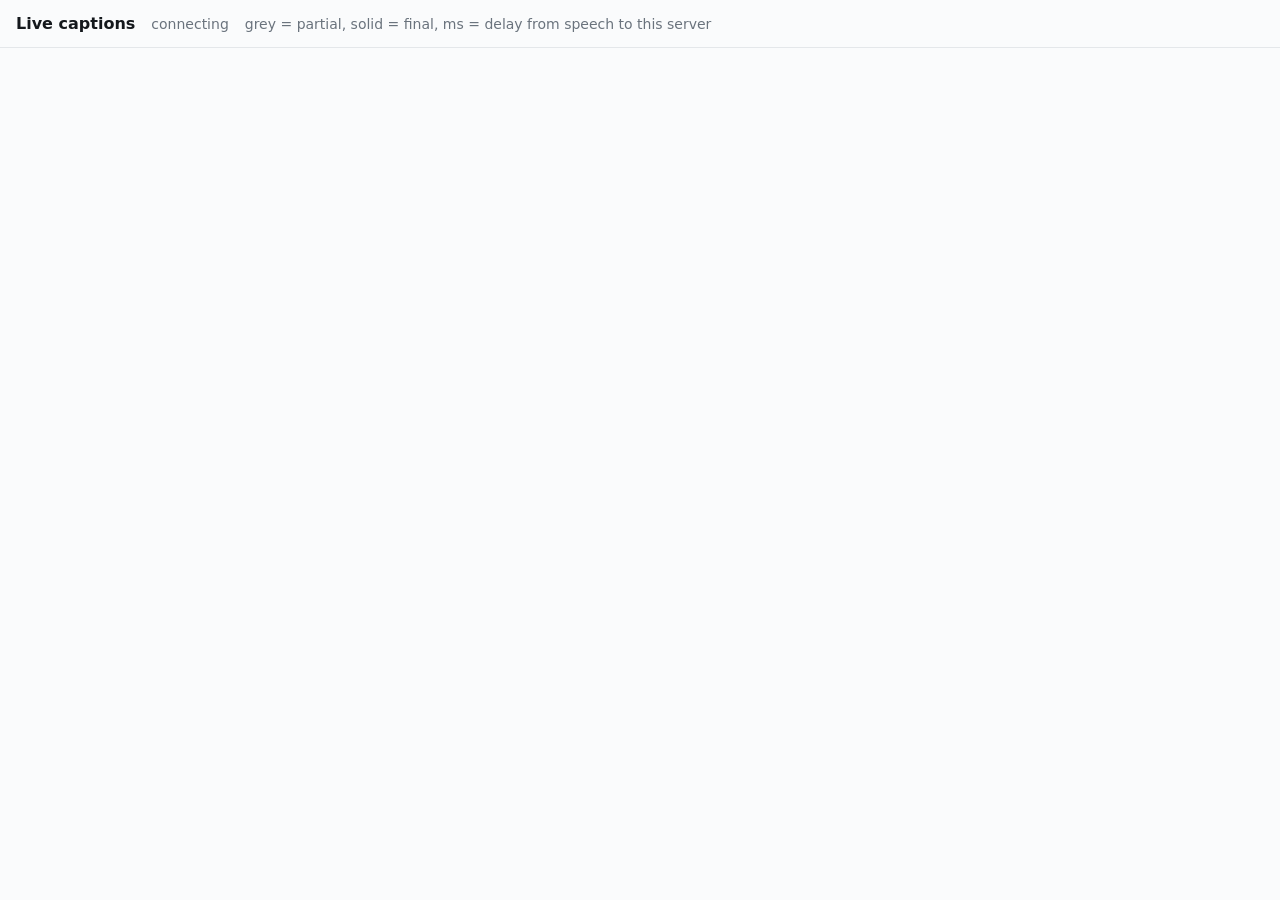
<file: recipes/22-live-caption-display/static/captions.html>
<!doctype html>
<html lang="en">
<head>
<meta charset="utf-8">
<meta name="viewport" content="width=device-width, initial-scale=1">
<title>Live captions</title>
<style>
  :root { --bg: #111418; --fg: #f4f6f8; --muted: #8a94a0; --accent: #3a7bd5; --warn: #e0a030; --bad: #e05050; }
  @media (prefers-color-scheme: light) {
    :root { --bg: #fafbfc; --fg: #14181c; --muted: #6a737d; }
  }
  * { box-sizing: border-box; }
  body { margin: 0; background: var(--bg); color: var(--fg);
         font: 22px/1.45 system-ui, -apple-system, "Segoe UI", sans-serif; }
  header { position: sticky; top: 0; display: flex; gap: 16px; align-items: baseline;
           padding: 12px 16px; background: var(--bg); border-bottom: 1px solid #8a94a033;
           font-size: 14px; color: var(--muted); }
  header strong { color: var(--fg); font-size: 16px; }
  #status.live { color: #3fb950; }
  main { padding: 16px; max-width: 960px; margin: 0 auto; }
  .seg { margin: 0 0 12px; display: grid; grid-template-columns: 7em 1fr auto; gap: 12px; }
  .who { color: var(--accent); font-weight: 600; font-size: 16px; padding-top: 4px; }
  .seg.partial .text { color: var(--muted); font-style: italic; }
  .seg.final .text { color: var(--fg); }
  .delay { font: 13px ui-monospace, monospace; color: var(--muted); padding-top: 6px; white-space: nowrap; }
  .delay.slow { color: var(--warn); }
  .delay.late { color: var(--bad); }
  @media (max-width: 560px) { .seg { grid-template-columns: 1fr auto; } .who { grid-column: 1 / -1; } }
</style>
</head>
<body>
<header>
  <strong>Live captions</strong>
  <span id="status">connecting</span>
  <span>grey = partial, solid = final, ms = delay from speech to this server</span>
</header>
<main id="captions" aria-live="polite"></main>
<script>
  const SETTINGS = __CAPTION_SETTINGS__;
  const callId = new URLSearchParams(location.search).get("call_id");
  const root = document.getElementById("captions");
  const status = document.getElementById("status");
  const open = new Map();  // one open (partial) line per call + speaker, or per segment id
  const shownFinals = new Set();  // an SSE reconnect replays the transcript; draw each final once

  function label(speaker) {
    return speaker in SETTINGS.labels ? SETTINGS.labels[speaker] : speaker;
  }

  function render(seg) {
    const who = label(seg.speaker);
    if (who === null) return;                       // hidden in config.SPEAKER_LABELS
    const key = seg.call_id + "|" + (seg.segment_id || seg.speaker);
    if (seg.is_final) {
      const id = key + "|" + seg.ts + "|" + seg.text;
      if (shownFinals.has(id)) return;
      shownFinals.add(id);
    }
    let line = open.get(key);
    if (!line) {
      line = document.createElement("p");
      line.innerHTML = '<span class="who"></span><span class="text"></span><span class="delay"></span>';
      line.querySelector(".who").textContent = who;
      root.appendChild(line);
      while (root.children.length > SETTINGS.maxLines) root.firstElementChild.remove();
    }
    line.className = "seg " + (seg.is_final ? "final" : "partial");
    line.querySelector(".text").textContent = seg.text;
    const delay = line.querySelector(".delay");
    delay.textContent = seg.delay_ms + " ms";
    delay.className = "delay" + (seg.delay_ms > SETTINGS.lateMs ? " late" : seg.delay_ms > SETTINGS.slowMs ? " slow" : "");
    if (seg.is_final) open.delete(key); else open.set(key, line);
    window.scrollTo(0, document.body.scrollHeight);
  }

  if (!callId) {
    status.textContent = "add ?call_id=<id> to the URL";  // the stream is per call (no firehose)
  } else {
    const source = new EventSource("/events?call_id=" + encodeURIComponent(callId));
    source.addEventListener("segment", (e) => render(JSON.parse(e.data)));
    source.onopen = () => { status.textContent = "live · " + callId; status.className = "live"; };
    source.onerror = () => { status.textContent = "reconnecting"; status.className = ""; };
  }
</script>
</body>
</html>
</file>
